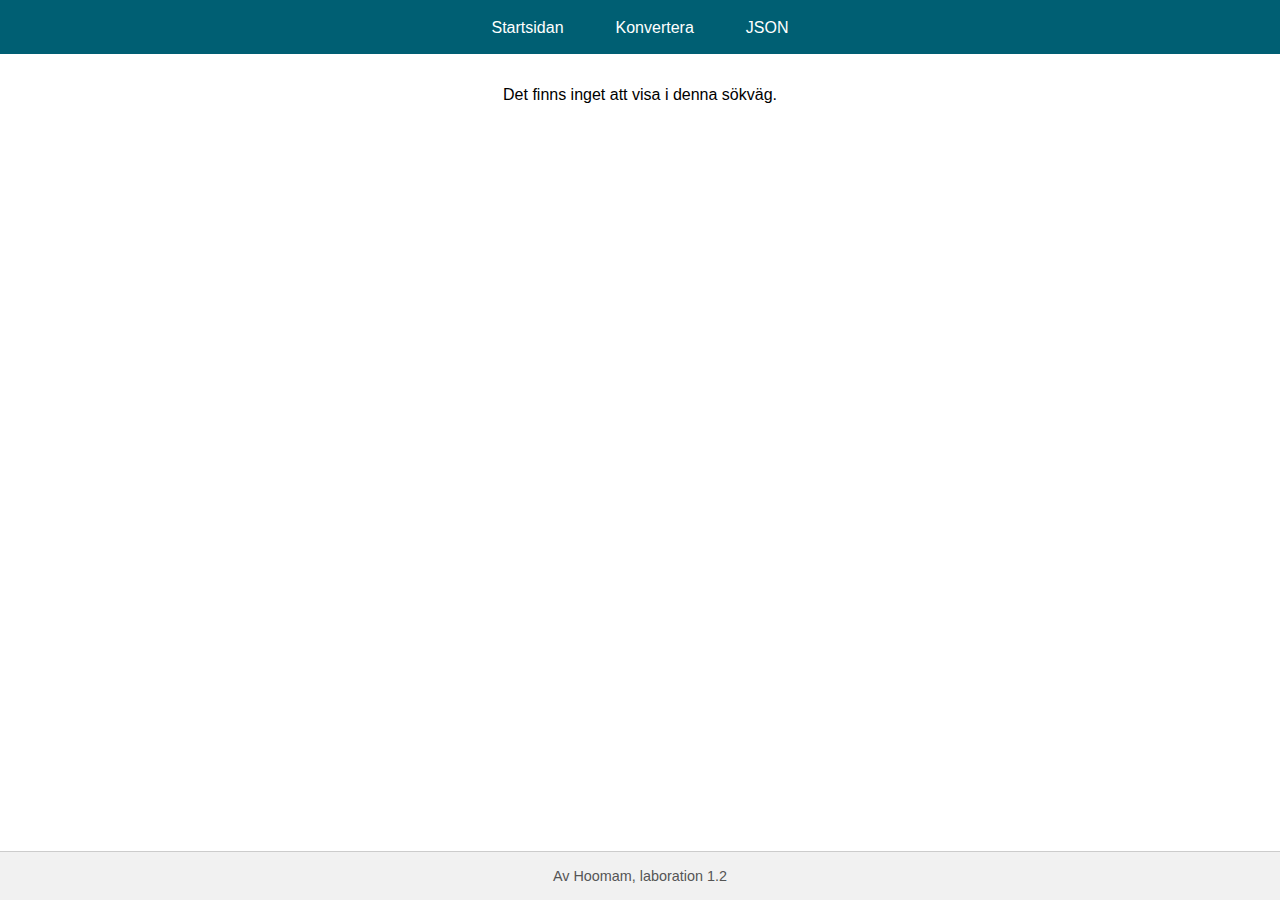
<file: deploy/wwwroot/index.html>
<!DOCTYPE html>
<html lang="sv">
<head>
    <meta charset="UTF-8">
    <meta name="viewport" content="width=device-width, initial-scale=1.0">
    <link rel="stylesheet" href="css/style.css">
    <link rel="icon" type="image/png" href="favicon.png">
    <title>Laboration 1,2</title>
</head>

<body>
    <div id="app">
        <svg class="loading-progress">
            <circle r="40%" cx="50%" cy="50%" />
            <circle r="40%" cx="50%" cy="50%" />
        </svg>
        <div class="loading-progress-text"></div>
    </div>

    <div id="blazor-error-ui">
        An unhandled error has occurred.
        <a href="." class="reload">Reload</a>
        <span class="dismiss">🗙</span>
    </div>
    <script src="_framework/blazor.webassembly.js"></script>
</body>

</html>
</file>
<file: deploy/wwwroot/css/style.css>
﻿
body {
    font-family: Arial, sans-serif;
    margin: 0;
    padding: 0;
    box-sizing: border-box;
}

header {
    background-color: #005f73;
    color: white;
    padding: 1rem 0;
}

nav ul {
    list-style: none;
    margin: 0;
    padding: 0;
    display: flex;
    justify-content: center;
}

    nav ul li {
        margin: 0 1rem;
        font-size: 1.2rem;
        cursor: pointer;
    }

        nav ul li:hover {
            text-decoration: underline;
        }

        nav ul li a {
            text-decoration: none;
            color: white;
            font-size: 1rem;
            padding: 5px 10px;
            border-radius: 4px;
            transition: background-color 0.3s, color 0.3s
        }

        nav ul li a.active {
            background-color: #007BFF;
            color: white;
        }

        nav ul li a:hover {
            background-color: #555;
            color: white;
        }
/*Main*/
main {
    text-align: center;
    margin: 2rem;
}

    main h1 {
        font-size: 2rem;
        margin-bottom: 1rem;
    }
img {
    max-width: 300px;
}
/*Mobiltelefons lista*/
#mobileList {
    list-style: none;
    padding: 0;
    margin: 2rem auto;
    max-width: 600px;
}

    #mobileList li {
        background-color: #f9f9f9;
        border: 1px solid #ddd;
        border-radius: 8px;
        padding: 1rem;
        margin-bottom: 1rem;
        box-shadow: 0 2px 4px rgba(0, 0, 0, 0.1);
    }

        #mobileList li span {
            display: block;
            margin-bottom: 0.5rem;
            font-size: 1rem;
        }

            #mobileList li span strong {
                color: #333;
            }

        #mobileList li:hover {
            background-color: #f1f1f1;
        }


/*Kovertering*/
.converter {
    display: flex;
    flex-direction: column;
    max-width: 400px;
    margin: 20px auto;
    padding: 15px;
    border: 2px solid #ccc;
    border-radius: 8px;
    background-color: #f9f9f9;
    box-shadow: 0 4px 6px rgba(0, 0, 0, 0.1);
}

.convertSection {
    display: flex;
    justify-content: space-between;
    align-items: center;
    margin-bottom: 15px;
}

.convertSection label {
    font-weight: bold;
    margin-right: 10px;
    flex: 1;
}

.convertSection input {
    flex: 2;
    padding: 8px;
    font-size: 1rem;
    border: 1px solid #ddd;
    border-radius: 4px;
    outline: none;
}
/*Footer*/
footer {
    background-color: #f1f1f1;
    text-align: center;
    padding: 1rem 0;
    position: fixed;
    bottom: 0;
    width: 100%;
    border-top: 1px solid #ccc;
}

    footer p {
        margin: 0;
        font-size: 0.9rem;
        color: #555;
    }


#blazor-error-ui, .loading-progress {
    display: none;
}
</file>
